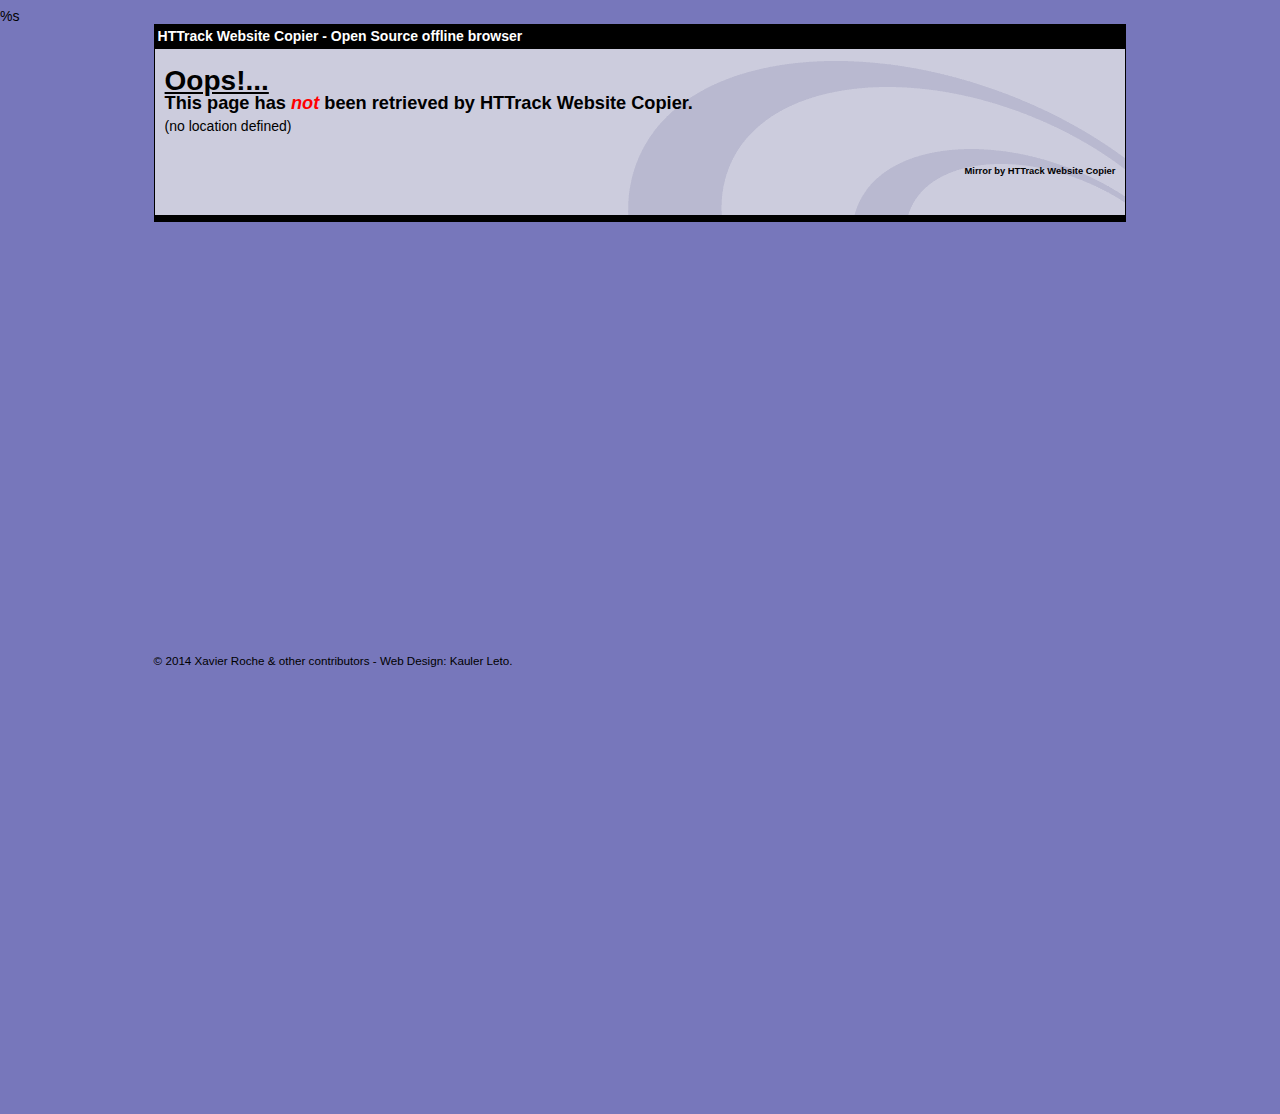
<file: external-1.html>
<!-- Created by HTTrack Website Copier/3.49-2 [XR&CO'2014] -->
<html>
<html xmlns="http://www.w3.org/1999/xhtml" lang="en">

<head>
	<meta http-equiv="Content-Type" content="text/html; charset=utf-8" />
	<meta name="description" content="HTTrack is an easy-to-use website mirror utility. It allows you to download a World Wide website from the Internet to a local directory,building recursively all structures, getting html, images, and other files from the server to your computer. Links are rebuiltrelatively so that you can freely browse to the local site (works with any browser). You can mirror several sites together so that you can jump from one toanother. You can, also, update an existing mirror site, or resume an interrupted download. The robot is fully configurable, with an integrated help" />
	<meta name="keywords" content="httrack, HTTRACK, HTTrack, winhttrack, WINHTTRACK, WinHTTrack, offline browser, web mirror utility, aspirateur web, surf offline, web capture, www mirror utility, browse offline, local  site builder, website mirroring, aspirateur www, internet grabber, capture de site web, internet tool, hors connexion, unix, dos, windows 95, windows 98, solaris, ibm580, AIX 4.0, HTS, HTGet, web aspirator, web aspirateur, libre, GPL, GNU, free software" />
	<title>Page not retrieved! - HTTrack Website Copier</title>
  %s
	<style type="text/css">
	<!--

body {
	margin: 0;  padding: 0;  margin-bottom: 15px;  margin-top: 8px;
	background: #77b;
}
body, td {
	font: 14px "Trebuchet MS", Verdana, Arial, Helvetica, sans-serif;
	}

#subTitle {
	background: #000;  color: #fff;  padding: 4px;  font-weight: bold; 
	}

#siteNavigation a, #siteNavigation .current {
	font-weight: bold;  color: #448;
	}
#siteNavigation a:link    { text-decoration: none; }
#siteNavigation a:visited { text-decoration: none; }

#siteNavigation .current { background-color: #ccd; }

#siteNavigation a:hover   { text-decoration: none;  background-color: #fff;  color: #000; }
#siteNavigation a:active  { text-decoration: none;  background-color: #ccc; }


a:link    { text-decoration: underline;  color: #00f; }
a:visited { text-decoration: underline;  color: #000; }
a:hover   { text-decoration: underline;  color: #c00; }
a:active  { text-decoration: underline; }

#pageContent {
	clear: both;
	border-bottom: 6px solid #000;
	padding: 10px;  padding-top: 20px;
	line-height: 1.65em;
 background-image: url(backblue.gif);
 background-repeat: no-repeat;
 background-position: top right;
	}

#pageContent, #siteNavigation {
	background-color: #ccd;
	}


.imgLeft  { float: left;   margin-right: 10px;  margin-bottom: 10px; }
.imgRight { float: right;  margin-left: 10px;   margin-bottom: 10px; }

hr { height: 1px;  color: #000;  background-color: #000;  margin-bottom: 15px; }

h1 { margin: 0;  font-weight: bold;  font-size: 2em; }
h2 { margin: 0;  font-weight: bold;  font-size: 1.6em; }
h3 { margin: 0;  font-weight: bold;  font-size: 1.3em; }
h4 { margin: 0;  font-weight: bold;  font-size: 1.18em; }

.blak { background-color: #000; }
.hide { display: none; }
.tableWidth { min-width: 400px; }

.tblRegular       { border-collapse: collapse; }
.tblRegular td    { padding: 6px;  background-image: url(fade.gif);  border: 2px solid #99c; }
.tblHeaderColor, .tblHeaderColor td { background: #99c; }
.tblNoBorder td   { border: 0; }


// -->
</style>

</head>

<table width="76%%" border="0" align="center" cellspacing="0" cellpadding="3" class="tableWidth">
	<tr>
	<td id="subTitle">HTTrack Website Copier - Open Source offline browser</td>
	</tr>
</table>
<table width="76%%" border="0" align="center" cellspacing="0" cellpadding="0" class="tableWidth">
<tr class="blak">
<td>
	<table width="100%%" border="0" align="center" cellspacing="1" cellpadding="0">
	<tr>
	<td colspan="6"> 
		<table width="100%%" border="0" align="center" cellspacing="0" cellpadding="10">
		<tr> 
		<td id="pageContent"> 
<!-- ==================== End prologue ==================== -->
<h1><strong><u>Oops!...</u></strong></h1>
<h3>This page has <font color="red"><em>not</em></font> been retrieved by HTTrack Website Copier. </h3>
<script language="Javascript">
<!--
  var loc=document.location.toString();
  if (loc) {
    var pos=loc.indexOf('link=');
    if (pos>0) {
      document.write('Clic to the link <b>below</b> to go to the online location!<br><a href="'+loc.substring(pos+5)+'">'+loc.substring(pos+5)+'</a><br>');
    } else
      document.write('(no location defined)');
  }
// -->
</script>
<h6 align="right">Mirror by HTTrack Website Copier</h6>
<!-- ==================== Start epilogue ==================== -->
		</td>
		</tr>
		</table>
	</td>
	</tr>
	</table>
</td>
</tr>
</table>

<table width="76%%" height="100%%" border="0" align="center" valign="bottom" cellspacing="0" cellpadding="0">
	<tr>
	<td id="footer"><small>&copy; 2014 Xavier Roche & other contributors - Web Design: Kauler Leto.</small></td>
	</tr>
</table>

</body>

</html>
</file>
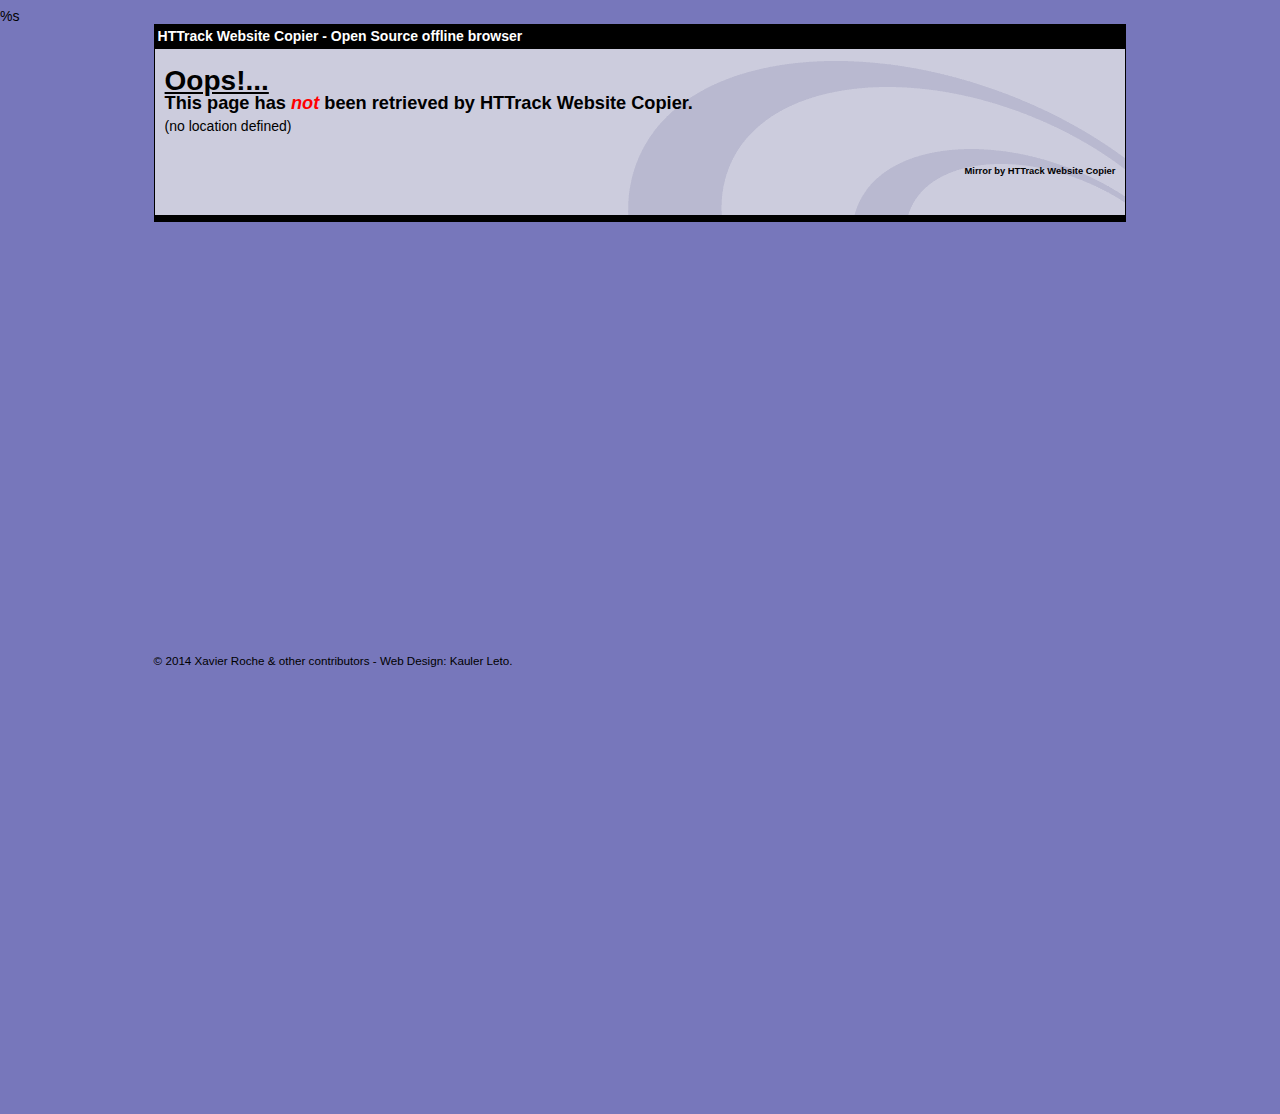
<file: external-10.html>
﻿<!-- Created by HTTrack Website Copier/3.49-2 [XR&CO'2014] -->
<html>
<html xmlns="http://www.w3.org/1999/xhtml" lang="en">

<head>
	<meta http-equiv="Content-Type" content="text/html; charset=utf-8">
	<meta name="description" content="HTTrack is an easy-to-use website mirror utility. It allows you to download a World Wide website from the Internet to a local directory,building recursively all structures, getting html, images, and other files from the server to your computer. Links are rebuiltrelatively so that you can freely browse to the local site (works with any browser). You can mirror several sites together so that you can jump from one toanother. You can, also, update an existing mirror site, or resume an interrupted download. The robot is fully configurable, with an integrated help">
	<meta name="keywords" content="httrack, HTTRACK, HTTrack, winhttrack, WINHTTRACK, WinHTTrack, offline browser, web mirror utility, aspirateur web, surf offline, web capture, www mirror utility, browse offline, local  site builder, website mirroring, aspirateur www, internet grabber, capture de site web, internet tool, hors connexion, unix, dos, windows 95, windows 98, solaris, ibm580, AIX 4.0, HTS, HTGet, web aspirator, web aspirateur, libre, GPL, GNU, free software">
	<title>Page not retrieved! - HTTrack Website Copier</title>
  %s
	<style type="text/css">
	<!--

body {
	margin: 0;  padding: 0;  margin-bottom: 15px;  margin-top: 8px;
	background: #77b;
}
body, td {
	font: 14px "Trebuchet MS", Verdana, Arial, Helvetica, sans-serif;
	}

#subTitle {
	background: #000;  color: #fff;  padding: 4px;  font-weight: bold; 
	}

#siteNavigation a, #siteNavigation .current {
	font-weight: bold;  color: #448;
	}
#siteNavigation a:link    { text-decoration: none; }
#siteNavigation a:visited { text-decoration: none; }

#siteNavigation .current { background-color: #ccd; }

#siteNavigation a:hover   { text-decoration: none;  background-color: #fff;  color: #000; }
#siteNavigation a:active  { text-decoration: none;  background-color: #ccc; }


a:link    { text-decoration: underline;  color: #00f; }
a:visited { text-decoration: underline;  color: #000; }
a:hover   { text-decoration: underline;  color: #c00; }
a:active  { text-decoration: underline; }

#pageContent {
	clear: both;
	border-bottom: 6px solid #000;
	padding: 10px;  padding-top: 20px;
	line-height: 1.65em;
 background-image: url(backblue-1.gif);
 background-repeat: no-repeat;
 background-position: top right;
	}

#pageContent, #siteNavigation {
	background-color: #ccd;
	}


.imgLeft  { float: left;   margin-right: 10px;  margin-bottom: 10px; }
.imgRight { float: right;  margin-left: 10px;   margin-bottom: 10px; }

hr { height: 1px;  color: #000;  background-color: #000;  margin-bottom: 15px; }

h1 { margin: 0;  font-weight: bold;  font-size: 2em; }
h2 { margin: 0;  font-weight: bold;  font-size: 1.6em; }
h3 { margin: 0;  font-weight: bold;  font-size: 1.3em; }
h4 { margin: 0;  font-weight: bold;  font-size: 1.18em; }

.blak { background-color: #000; }
.hide { display: none; }
.tableWidth { min-width: 400px; }

.tblRegular       { border-collapse: collapse; }
.tblRegular td    { padding: 6px;  background-image: url(fade-1.gif);  border: 2px solid #99c; }
.tblHeaderColor, .tblHeaderColor td { background: #99c; }
.tblNoBorder td   { border: 0; }


// -->
</style>

</head>

<table width="76%%" border="0" align="center" cellspacing="0" cellpadding="3" class="tableWidth">
	<tr>
	<td id="subTitle">HTTrack Website Copier - Open Source offline browser</td>
	</tr>
</table>
<table width="76%%" border="0" align="center" cellspacing="0" cellpadding="0" class="tableWidth">
<tr class="blak">
<td>
	<table width="100%%" border="0" align="center" cellspacing="1" cellpadding="0">
	<tr>
	<td colspan="6"> 
		<table width="100%%" border="0" align="center" cellspacing="0" cellpadding="10">
		<tr> 
		<td id="pageContent"> 
<!-- ==================== End prologue ==================== -->
<h1><strong><u>Oops!...</u></strong></h1>
<h3>This page has <font color="red"><em>not</em></font> been retrieved by HTTrack Website Copier. </h3>
<script language="Javascript">
<!--
  var loc=document.location.toString();
  if (loc) {
    var pos=loc.indexOf('link=');
    if (pos>0) {
      document.write('Clic to the link <b>below</b> to go to the online location!<br><a href="'+loc.substring(pos+5)+'">'+loc.substring(pos+5)+'</a><br>');
    } else
      document.write('(no location defined)');
  }
// -->
</script>
<h6 align="right">Mirror by HTTrack Website Copier</h6>
<!-- ==================== Start epilogue ==================== -->
		</td>
		</tr>
		</table>
	</td>
	</tr>
	</table>
</td>
</tr>
</table>

<table width="76%%" height="100%%" border="0" align="center" valign="bottom" cellspacing="0" cellpadding="0">
	<tr>
	<td id="footer"><small>&copy; 2014 Xavier Roche & other contributors - Web Design: Kauler Leto.</small></td>
	</tr>
</table>



</html>


</html>
</file>
